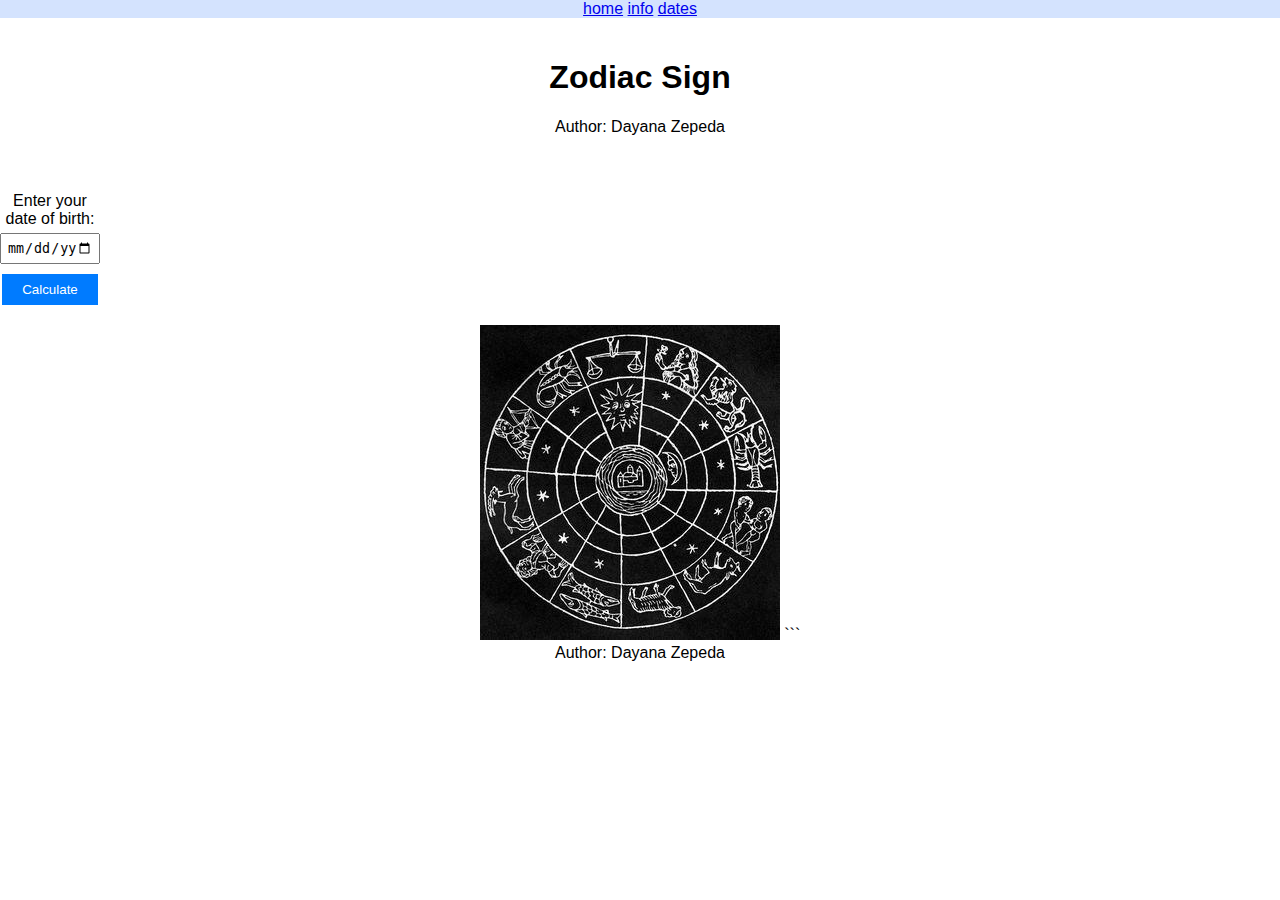
<file: index.html>
<!DOCTYPE html>
<html lang="en">

<head>
  <meta charset="UTF-8">
  <meta name="viewport" content="width=device-width, initial-scale=1.0">
  <title>Zodiac Sign Calculator</title>
  <link rel="stylesheet" href="style.css">
</head>

<body>
  <nav class="nav1">
    <ul> 
    <li><a href="index.html">home</a></li>
       <li><a href="signs.html">info</a></li>
       <li><a href="fechas.html">dates</a></li>
    </ul>
  </nav>
  <div class="container">
  <h1>Zodiac Sign</h1>
  <p>Author: Dayana Zepeda</p>
  </div>
  <header> 
    
  <form>
    <label for="fecha_nacimiento">Enter your date of birth:</label>
    <input type="date" id="fecha_nacimiento" required>
    <button type="submit">Calculate</button>
  </form>
    </header>
  <div id="resultado"></div>

  <script src="script.js"> </script>
  <main> 
<img src="zodiac img.jpg">
```
    </main>
  <footer>Author: Dayana Zepeda</footer>

  <script src="script.js"> </script>
  
</body>

  

</html>
</file>
<file: style.css>
body {
  text-align: center;
  font-family: Arial, sans-serif;
  background-color: #ffffff;
  margin: 0;
  padding: 0;
}
body {
  font-family: Arial, sans-serif;
}

.container {
  max-width: 800px;
  margin: 0 auto;
  padding: 20px;
}

h1 {
  text-align: center;
}

form {
  margin-top: 20px;
  text-align: center;
  width: 100px;
  
}

label {
  display: block;
  margin-bottom: 5px;
}

input[type="date"] {
  padding: 8px;
  width: 100%;
  box-sizing: border-box;
}

button {
  margin-top: 10px;
  padding: 10px 20px;
  background-color: #61177c;
  color: #ffffff;
  border: none;
  cursor: pointer;
}
 button {
   padding: 8px 20px;
   background-color: #007bff;
   color: #fff;
   border: none;
   cursor: pointer;
 }


#resultado {
  margin-top: 20px;
  text-align: center;
}

#imagen_signo {
  max-width: 200px;
  margin-top: 20px;
  display: block;
  margin-left: auto;
  margin-right: auto;
}
<link> hola </link>


form {
  margin-top: 20px;
}

label {
  display: block;
  margin-bottom: 5px;
}

input[type="date"] {
  padding: 5px;
}

button {
  padding: 8px 20px;
  background-color: #007bff;
  color: #fff;
  border: none;
  cursor: pointer;
}

#resultado {
  margin-top: 20px;
}

/* #imagen_signo {
  max-width: 200px;
  margin-top: 20px;
} */
.nav1{
  color: paleturquoise;
  background-color: #d4e3fe;
}

.nav1 ul{
  list-style: none;
  margin: 0 auto;
  padding: 0;
}
.nav1 ul li {
  display: inline; 

}
</file>
